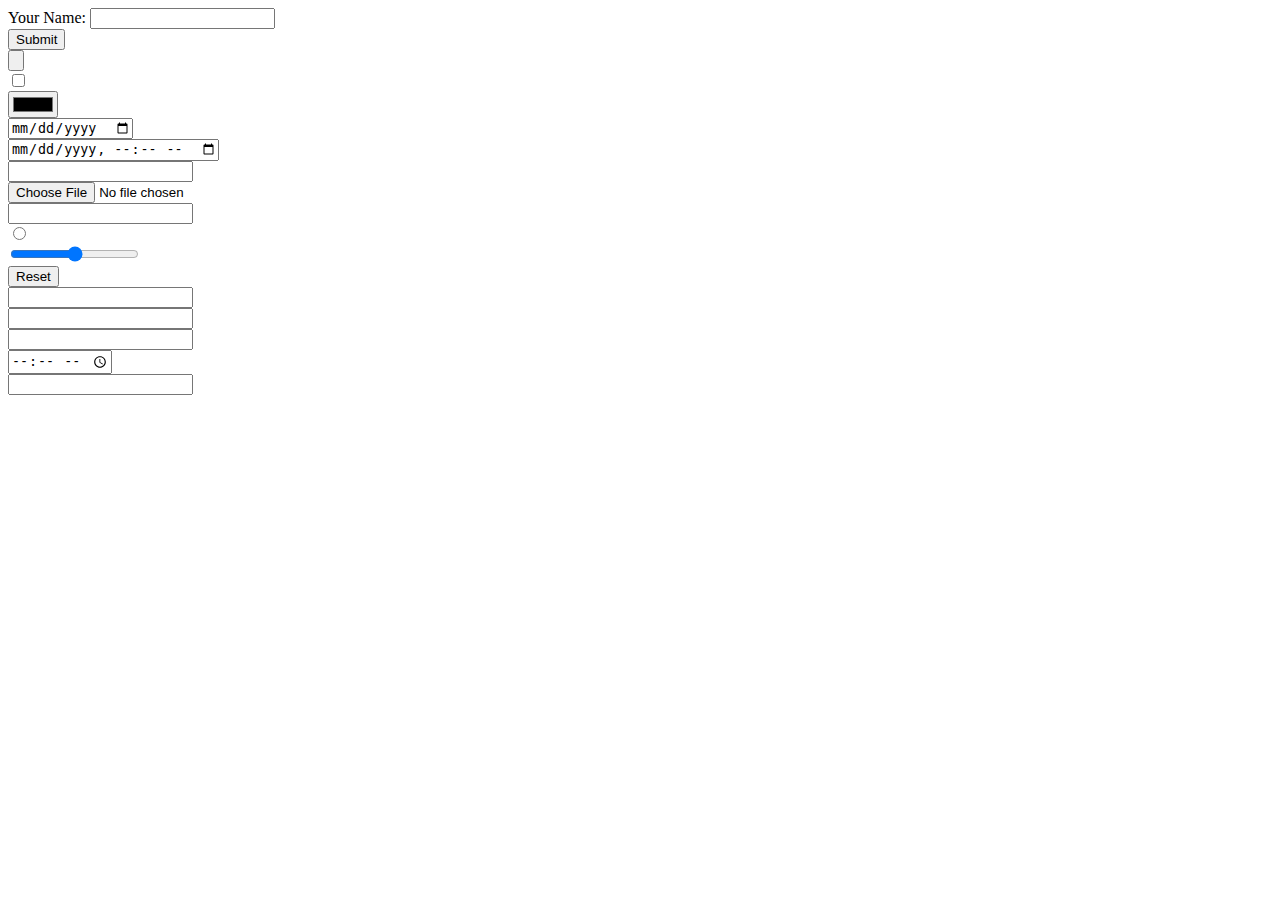
<file: inputs.html>
<!DOCTYPE html>
<html lang="en" dir="ltr">
  <head>
    <meta charset="utf-8">
    <title>Inputs</title>
  </head>
  <body>
<form class="" action="index.html" method="post">
  <label>Your Name:</label>
  <input type="text"><br>
  <input type="submit"><br>
  <input type="button"><br>
<input type="checkbox"><br>
<input type="color"><br>
<input type="date"><br>
<input type="datetime-local"><br>
<input type="datetime"><br>
<input type="file"><br>
<input type="password"><br>
<input type="radio"><br>
<input type="range"><br>
<input type="reset"><br>
<input type="search"><br>
<input type="tel"><br>
<input type="text"><br>
<input type="time"><br>
<input type="url"><br>
</form>
</body>
</html>
</file>
